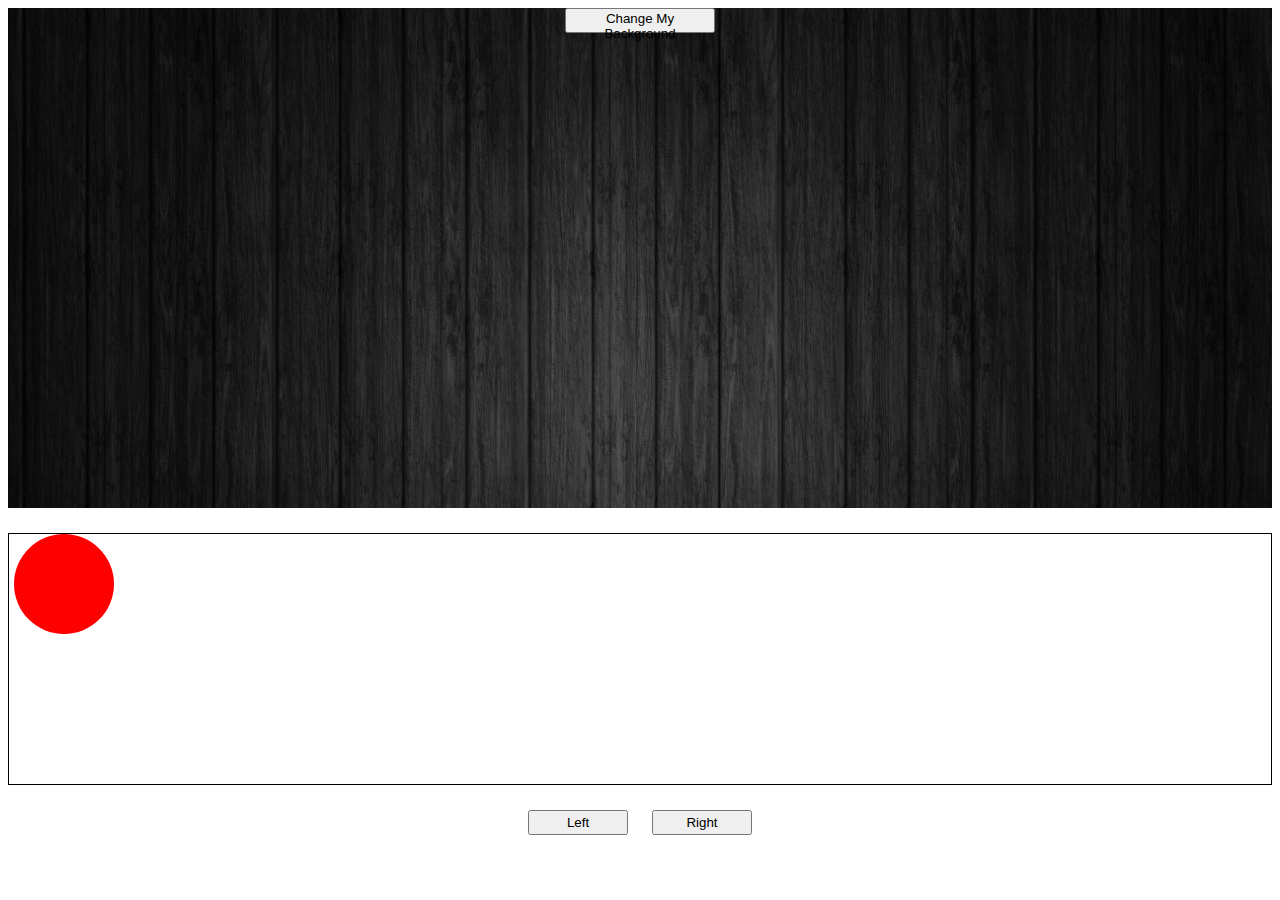
<file: index.html>
<!DOCTYPE html>
<html>

<head>
    <title>Roberto's Website</title>
    <link rel="stylesheet" href="./css/styles.css">
</head>

<body>
    <div id="background">
            <button id="background-btn">Change My Background</button>
    </div>


    <div id="ball-container">
        <div id="ball" style="left:0px;">

        </div>
    </div>
    <div id="controls">
        <button class="control-btn" id="left">Left</button>
        <button class="control-btn" id="right">Right</button>

    </div>

    <script src="js/index.js"> </script>
</body>

</html>
</file>
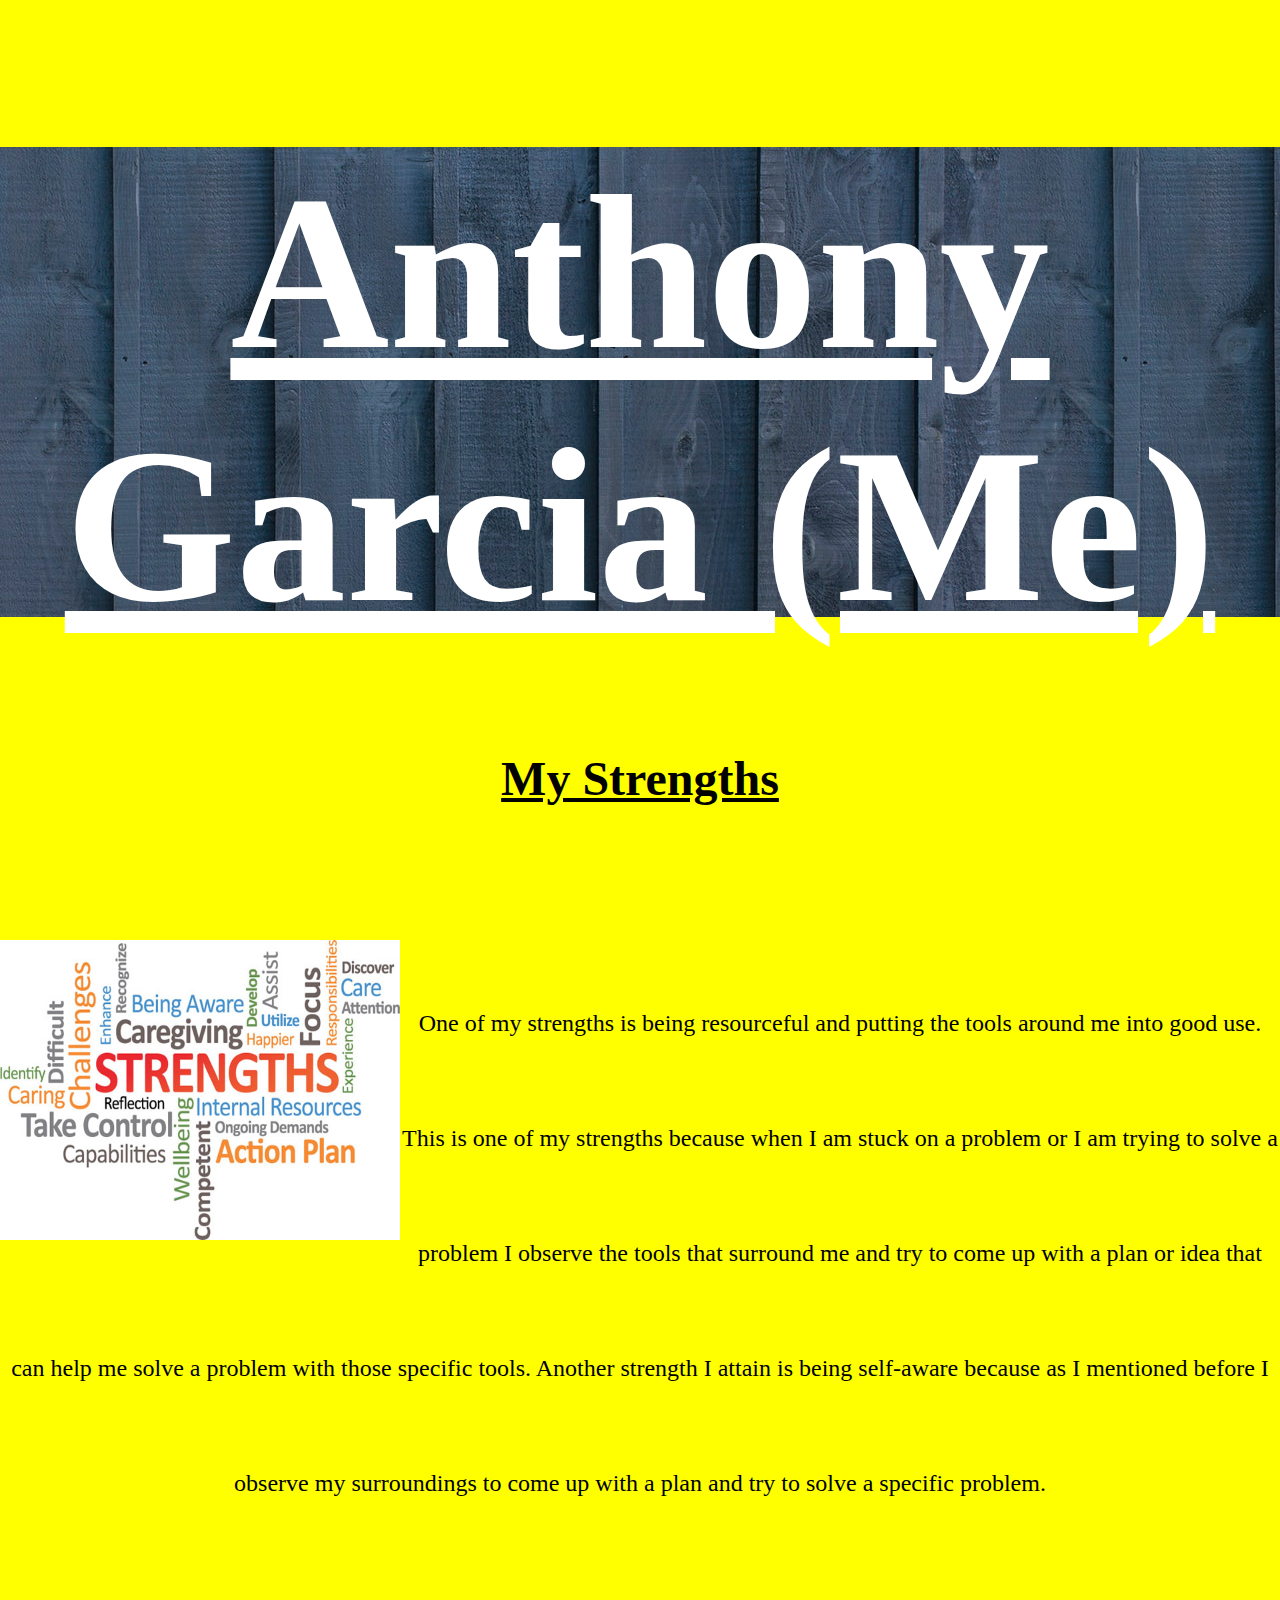
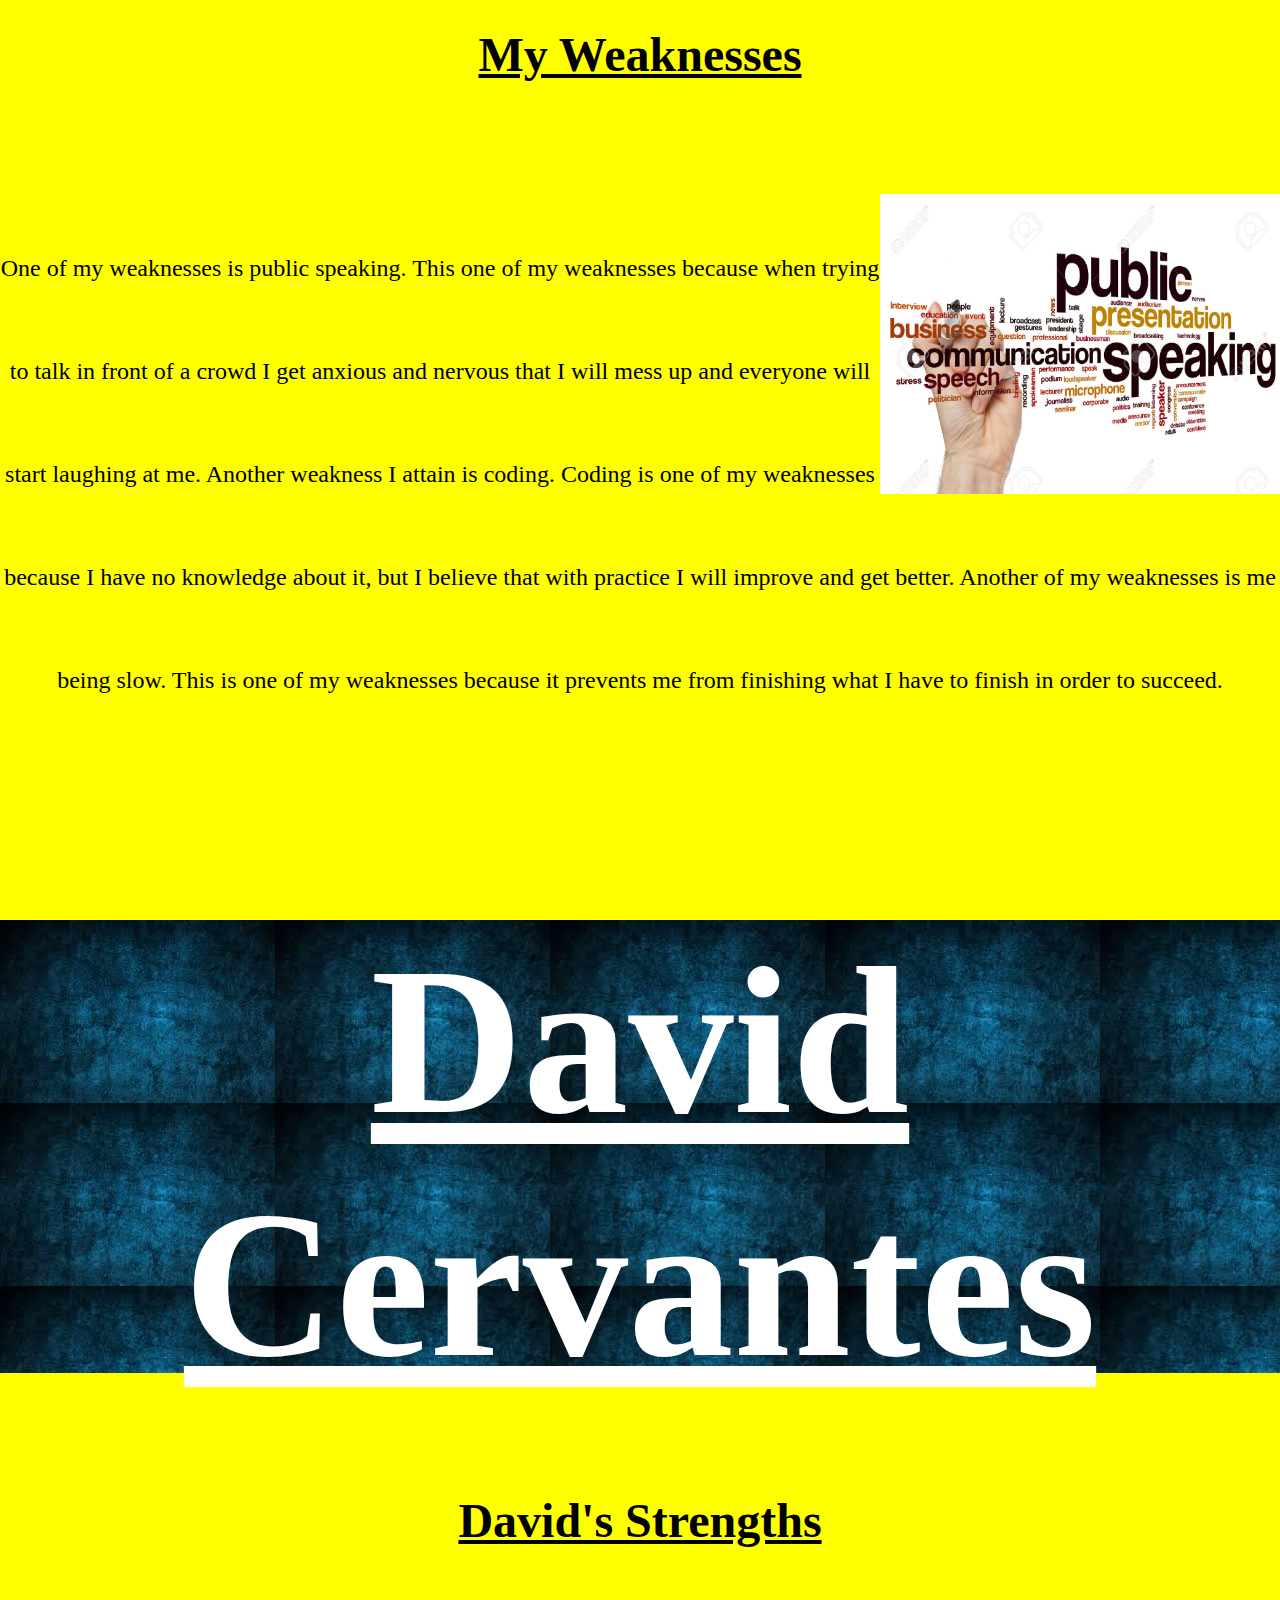
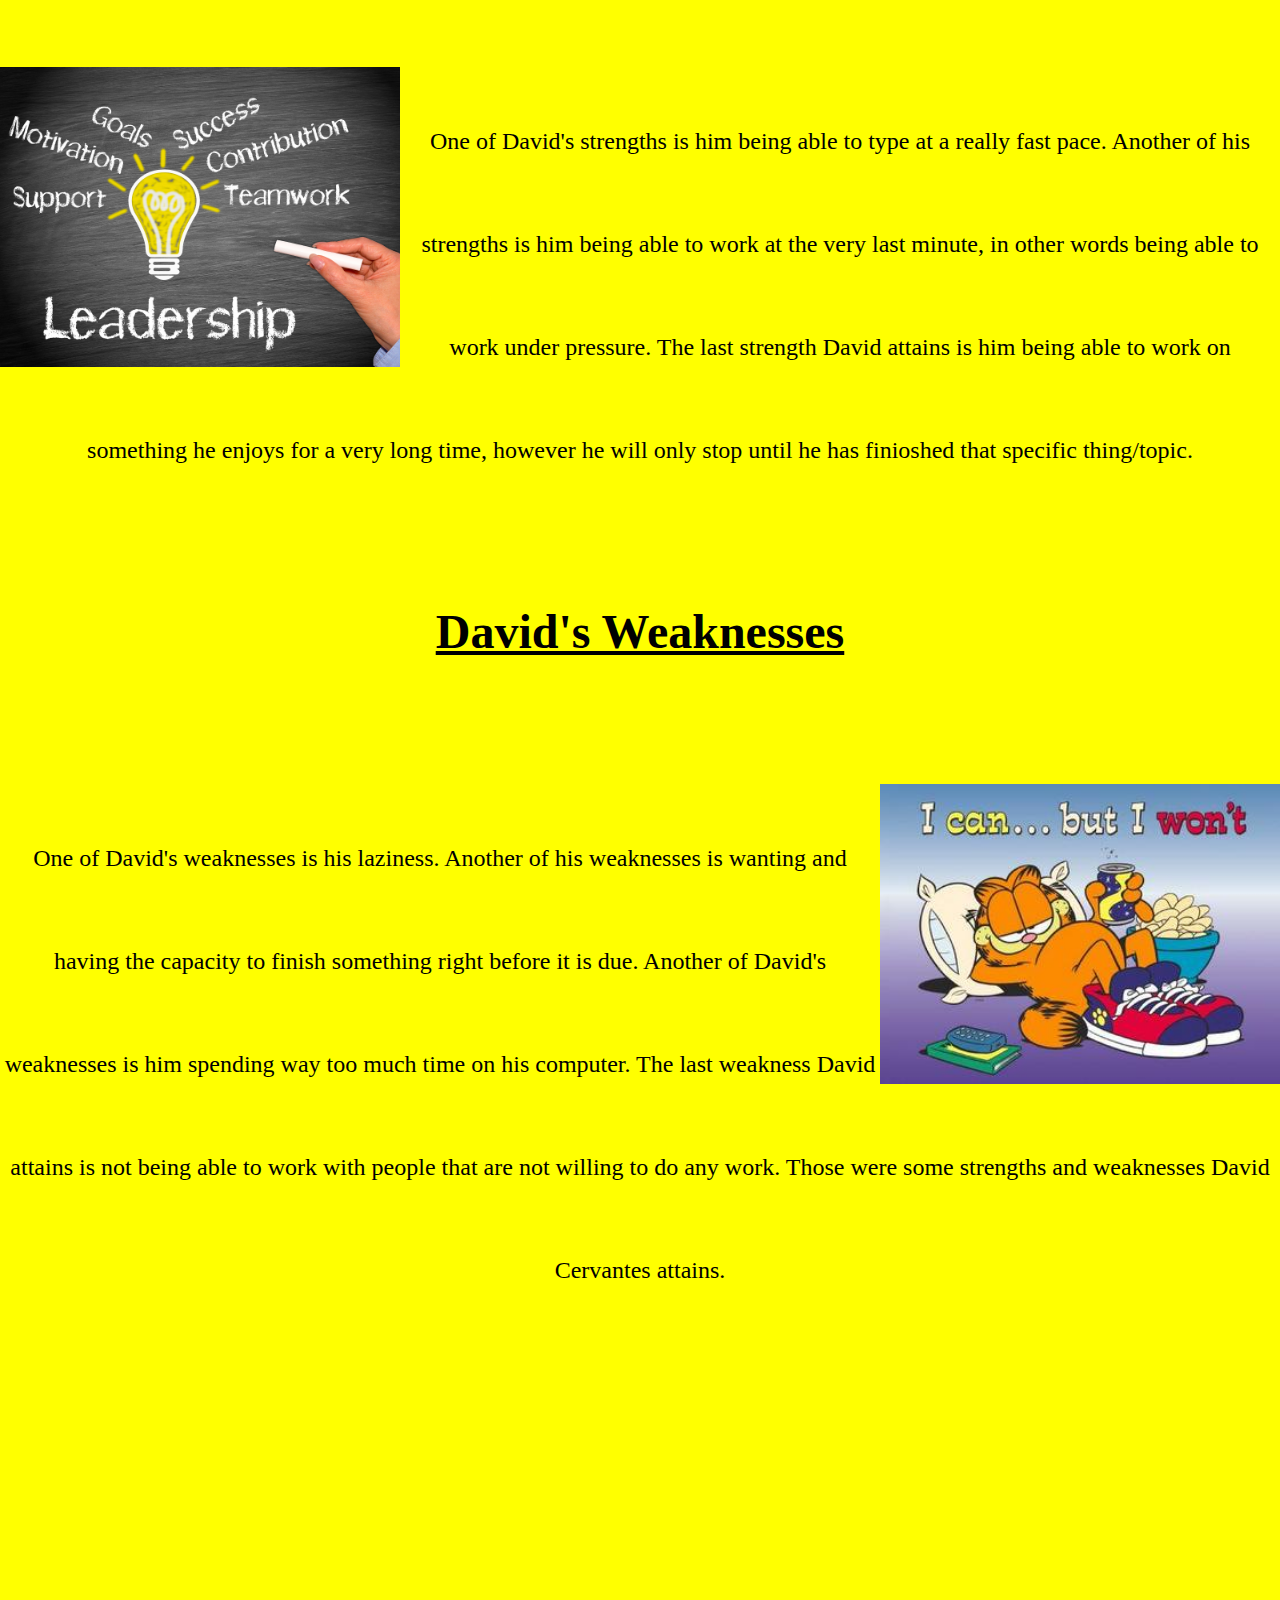
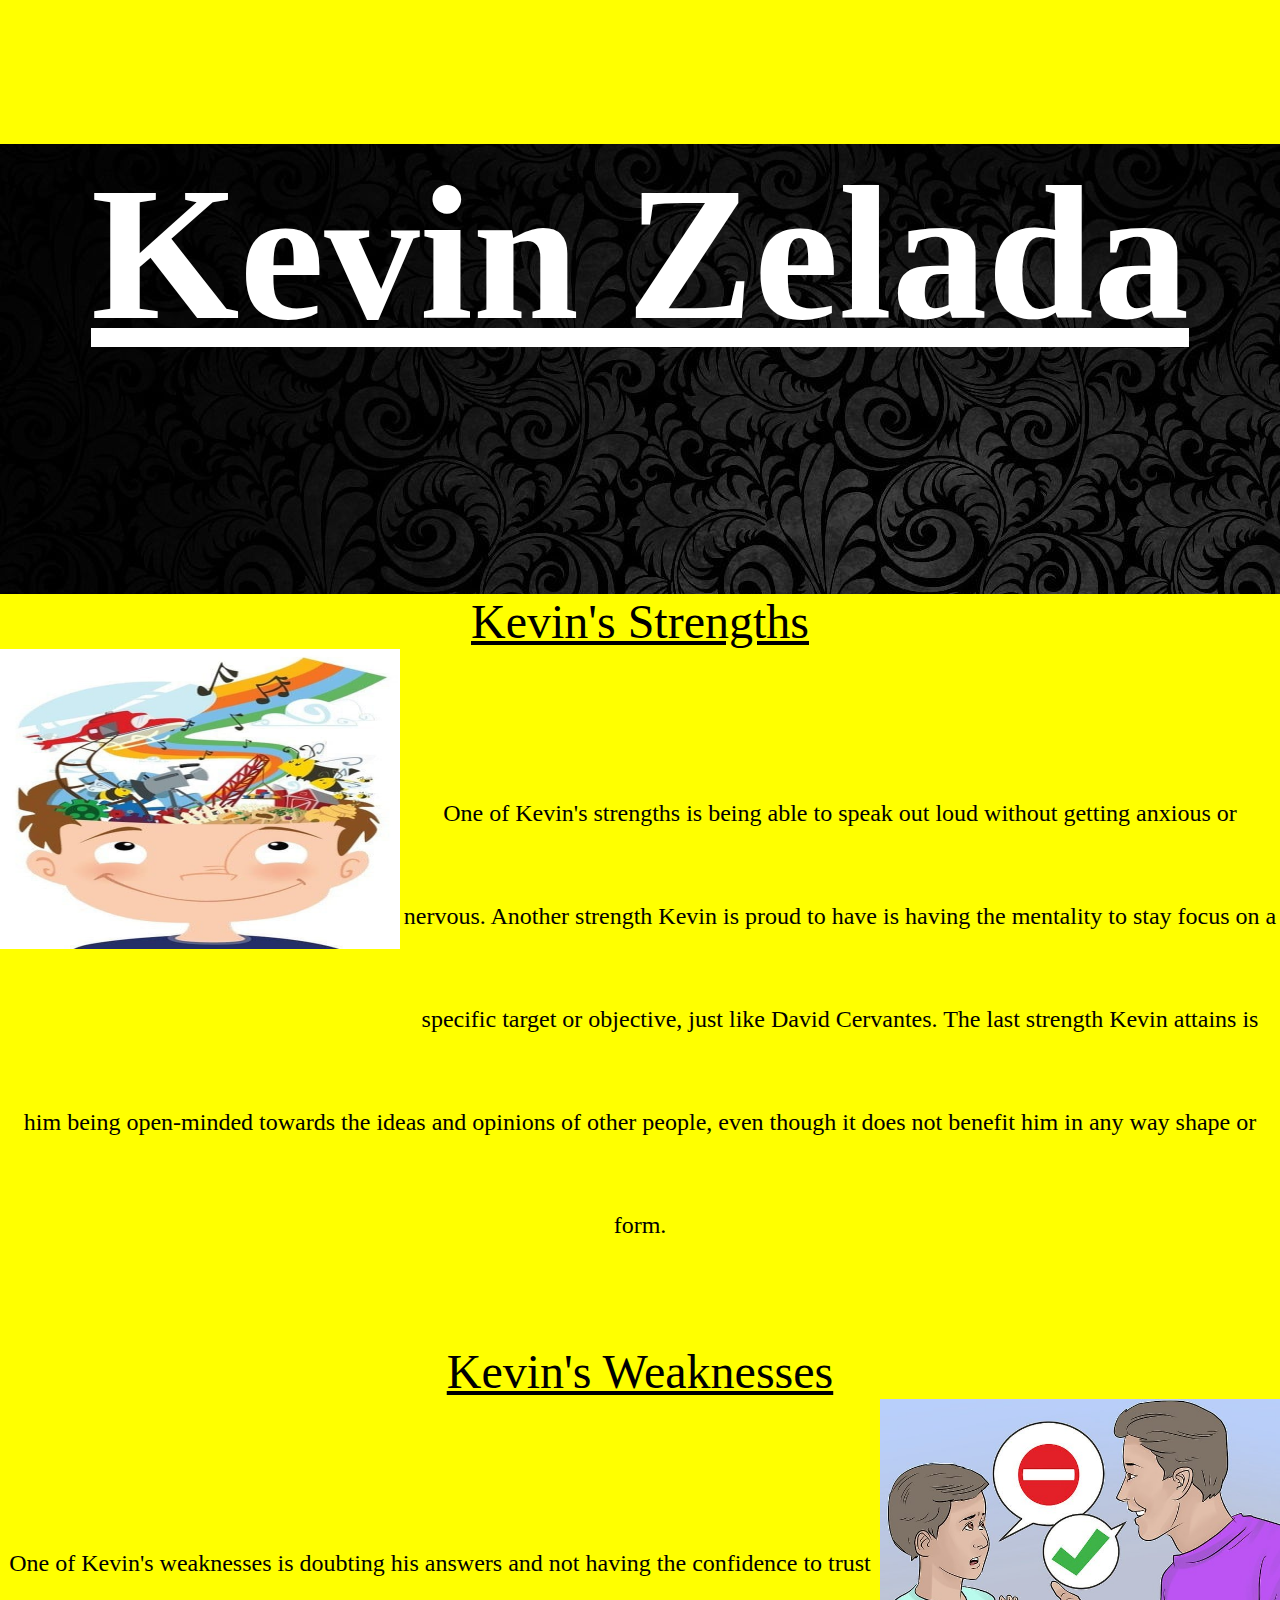
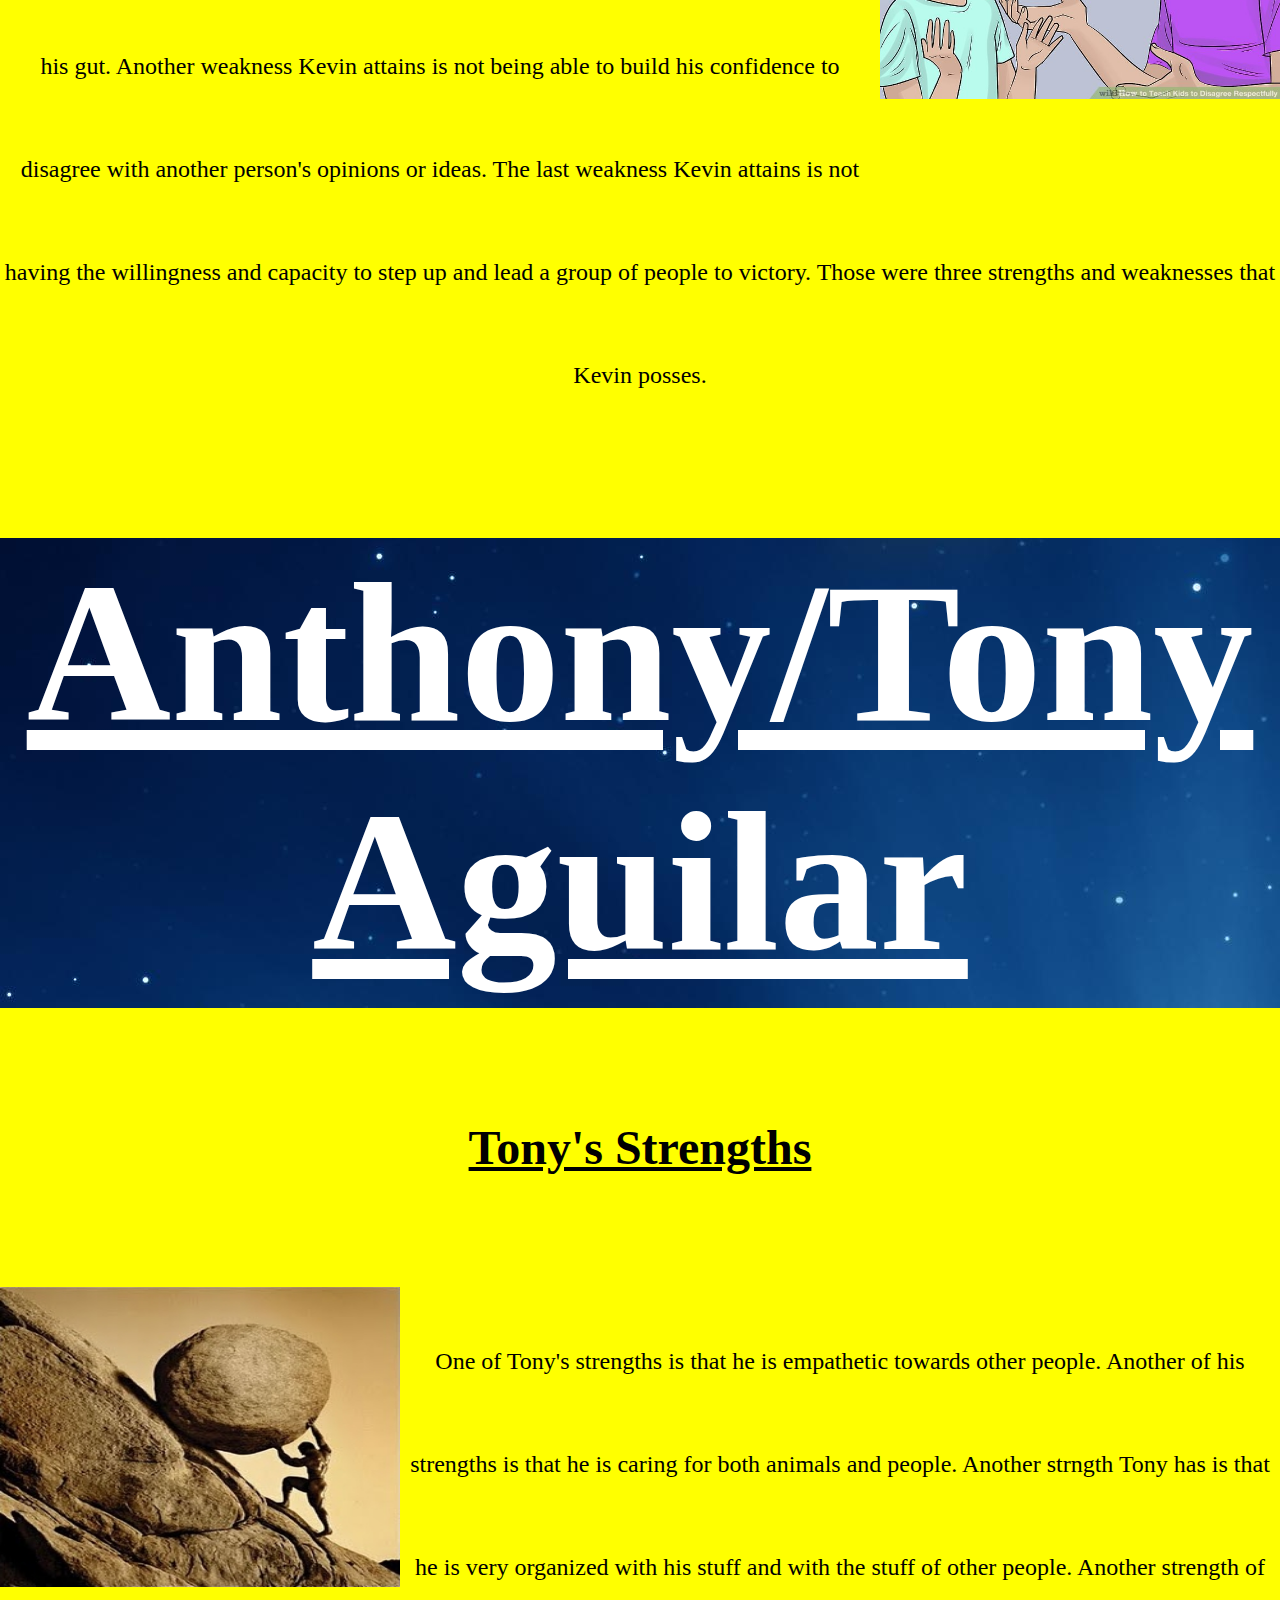
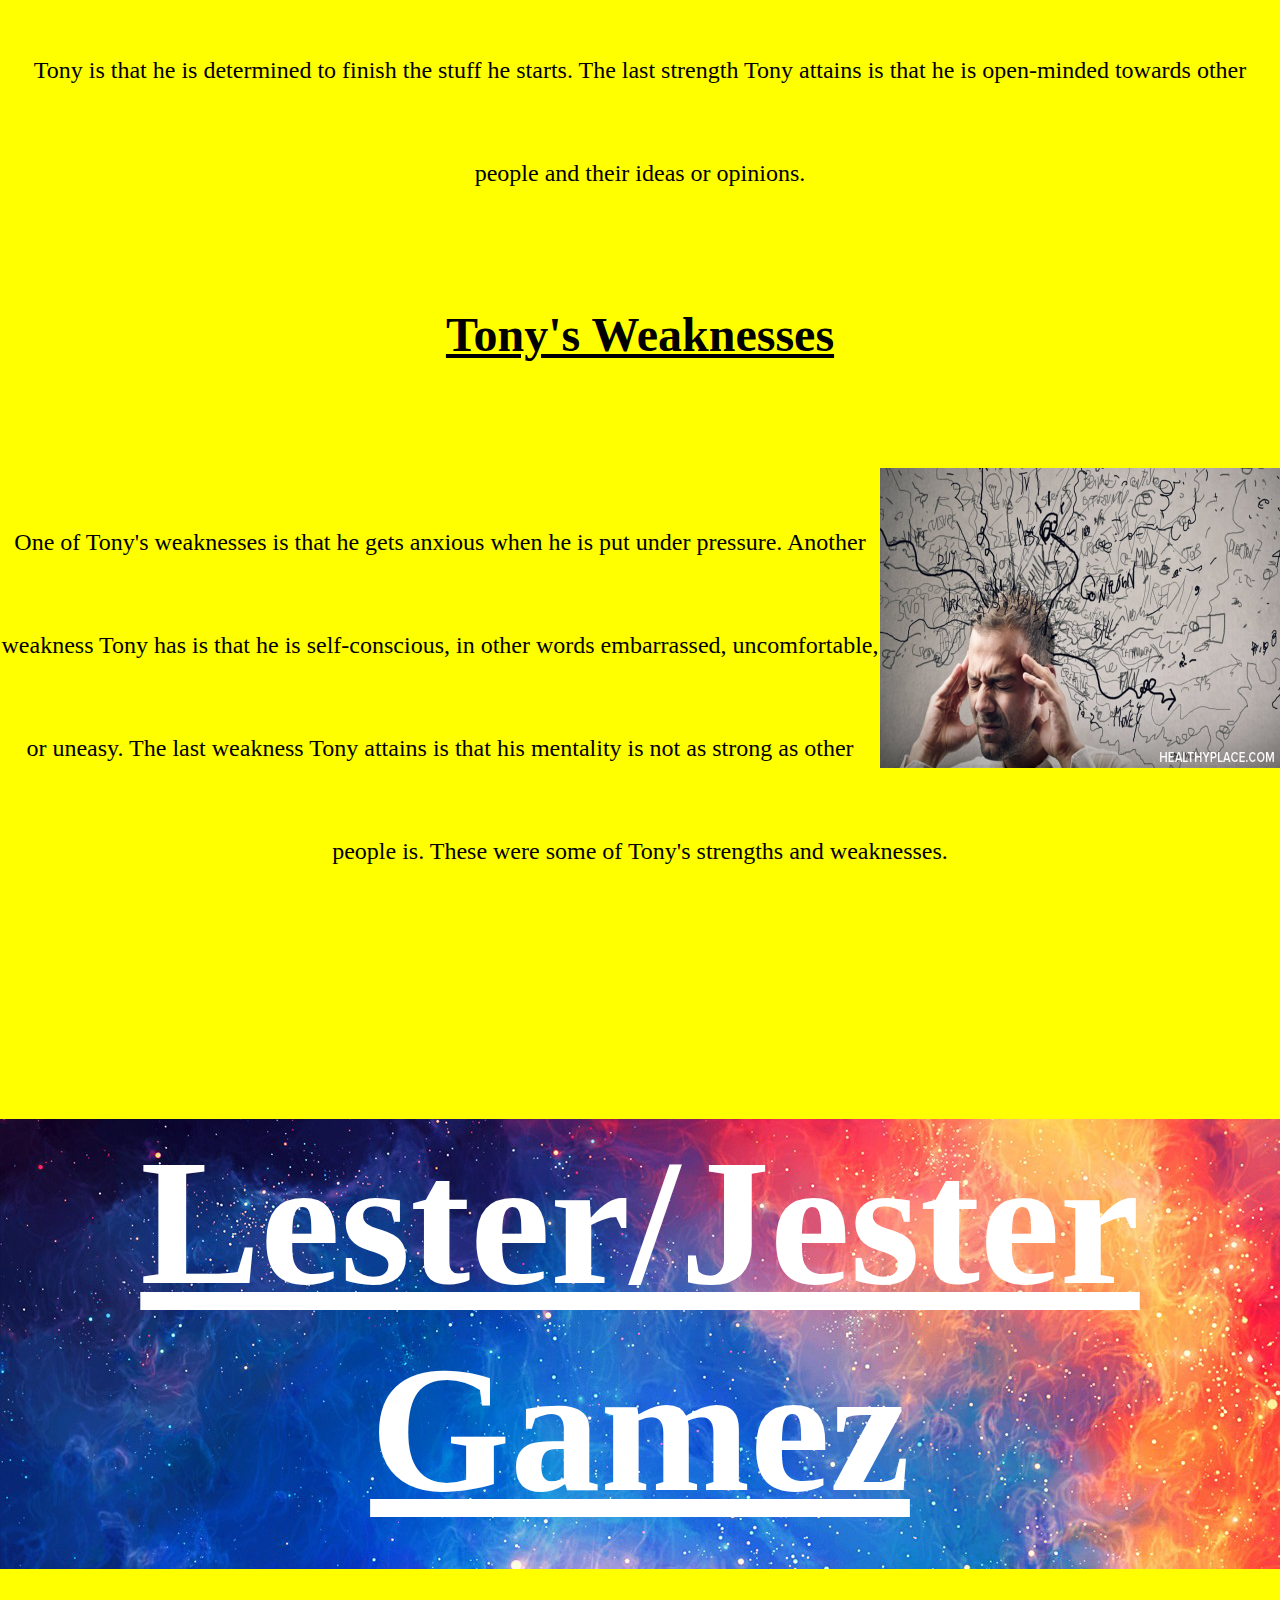
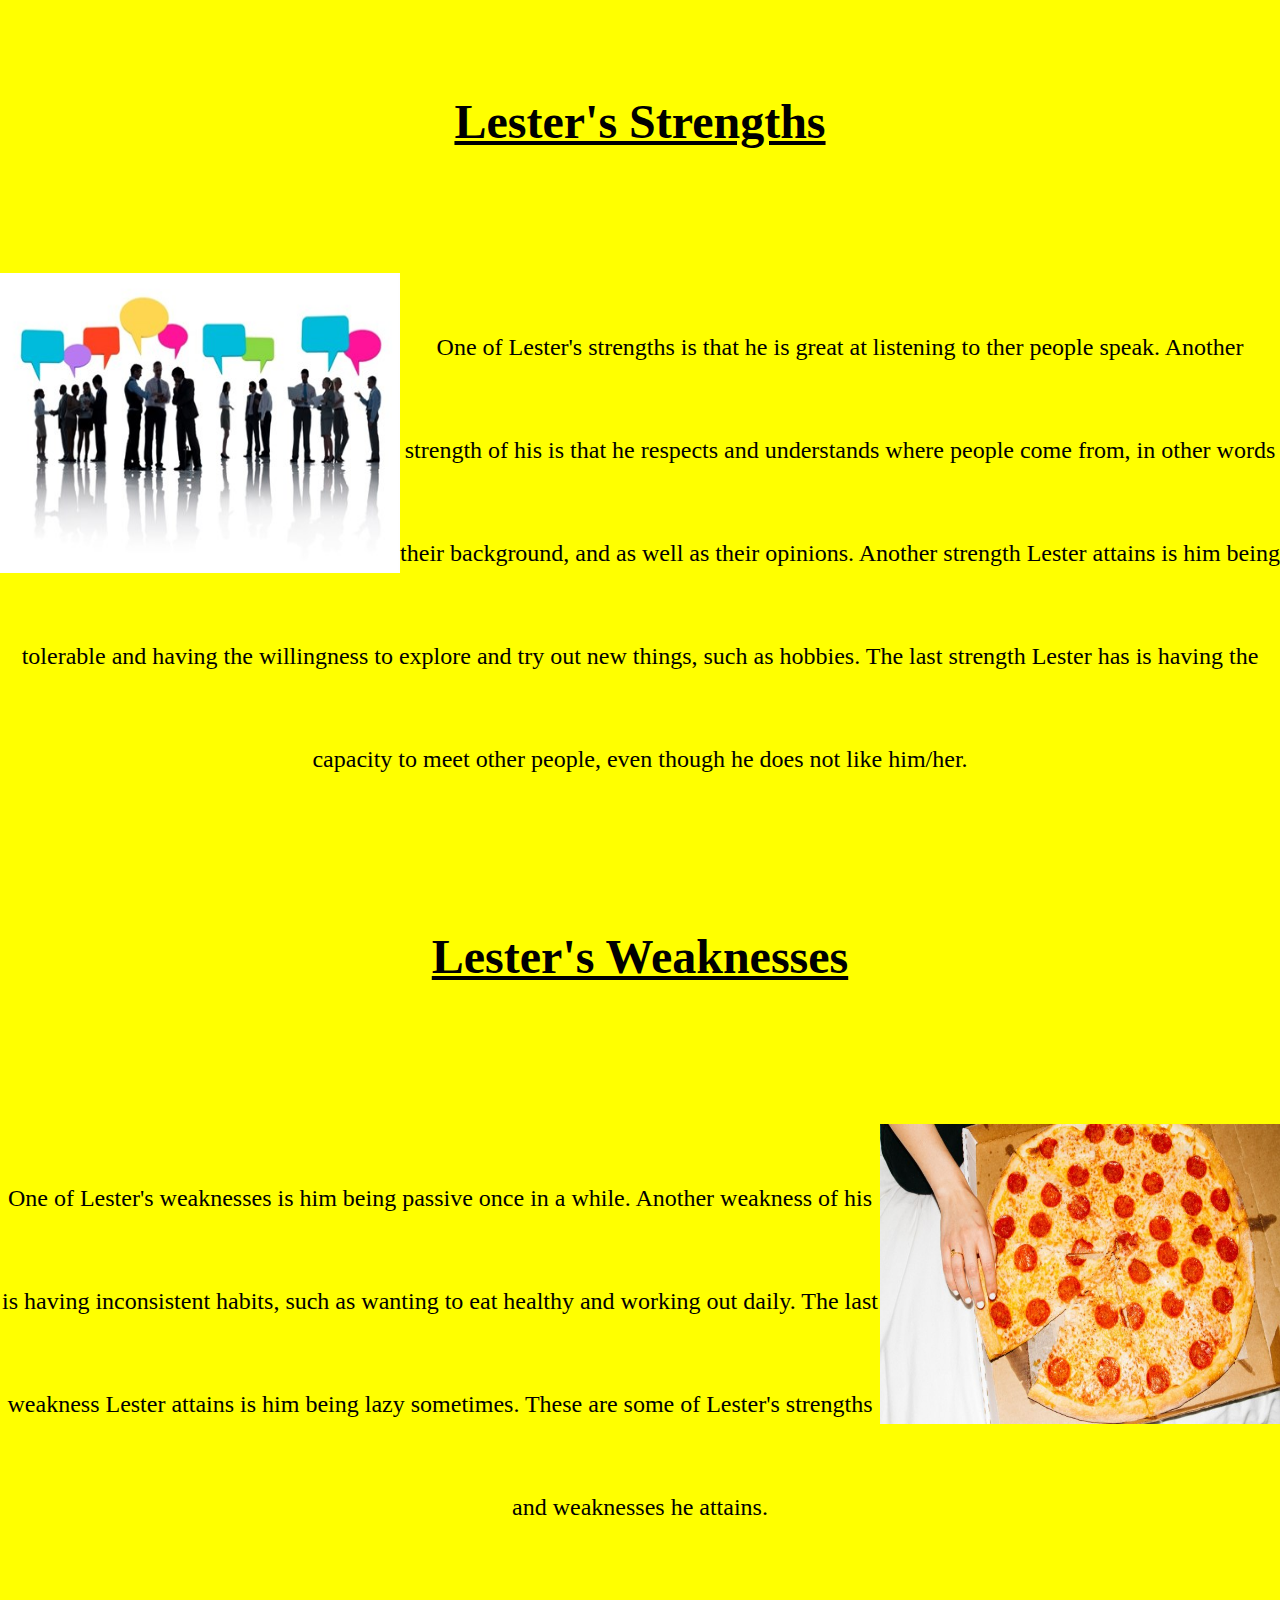
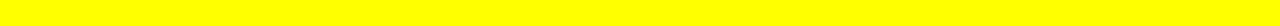
<file: css/CSS Project #1-2/index2.html>
<!DOCTYPE html>

<html>


<head>

  <link rel="stylesheet" href="./styles.css">

</head>


<body bgcolor=yellow>


    <div id="Placement1">

        <h1><u><center>Anthony Garcia (Me)</center></u></h1>

  </div>


  <div id="Placement5">

    <h1><font size="7"><u><center>My Strengths</center></u></font></h1>

    <img align="left" src="strengths.jpg" class="size">

    <p align="right"><font size="5"><center>One of my strengths is being resourceful and putting the tools around me into good use. 
      This is one of my strengths because when I am stuck on a problem or I am trying to solve a problem I observe the tools that surround me and try 
      to come up with a plan or idea that can help me solve a problem with those specific tools. Another strength I attain is being self-aware because as I mentioned before I 
      observe my surroundings to come up with a plan and try to solve a specific problem.
    </center></font></p>

  </div>


  <div id="Placement2">

    <h2><font size="7"><u><center>My Weaknesses</center></u></font></h2>

    <img align="right" src="weak.jpg" class="size">

    <p align="left"><font size="5"><center>One of my weaknesses is public speaking. This one of my weaknesses because when trying to 
      talk in front of a crowd I get anxious and nervous that I will mess up and everyone will start laughing at me. Another weakness I attain is coding.
      Coding is one of my weaknesses because I have no knowledge about it, but I believe that with practice I will improve and get better. Another of my weaknesses is me 
      being slow. This is one of my weaknesses because it prevents me from finishing what I have to finish in order to succeed.
    </center></font></p>

  </div>


  <div id="Placement3">

    <h3><u><center>David Cervantes</center></u></h3>

     </div>


     <div id="Placement6">

      <h4><font size="7"><u><center>David's Strengths</center></u></font></h4>

      <img align="left" src="red.jpg" class="size">

      <p align="right"><font size="5"><center>One of David's strengths is him being able to type at a really fast pace. Another of his strengths 
        is him being able to work at the very last minute, in other words being able to work under pressure. The last strength David attains is him being able 
        to work on something he enjoys for a very long time, however he will only stop until he has finioshed that specific thing/topic. 
      </center></font></p>

     </div>


     <div id="Placement7">

      <h5><font size="7"><u><center>David's Weaknesses</center></u></font></h5>

      <img align="right" src="cat.jpg" class="size">

      <p align="left"><font size="5"><center>One of David's weaknesses is his laziness. Another of his weaknesses is wanting and having the capacity 
        to finish something right before it is due. Another of David's weaknesses is him spending way too much time on his computer. The last weakness David attains
        is not being able to work with people that are not willing to do any work. Those were some strengths and weaknesses David Cervantes attains.
      </center></font></p>

     </div>


     <div id="Placement8">

      <h6><u><center>Kevin Zelada</center></u></h6>

     </div>


     <div id="Placement9">

      <h7><font size="7"><u><center>Kevin's Strengths</center></u></font></h7>

      <img align="left" src="open.jpg" class="size">

      <p align="right"><font size="5"><center>One of Kevin's strengths is being able to speak out loud without getting anxious or nervous. Another
        strength Kevin is proud to have is having the mentality to stay focus on a specific target or objective, just like David Cervantes. The last strength Kevin
        attains is him being open-minded towards the ideas and opinions of other people, even though it does not benefit him in any way shape or 
        form.
     </center></font></p>

     </div>


     <div id="Placement10">

      <h8><font size="7"><u><center>Kevin's Weaknesses</center></u></font></h8>

      <img align="right" src="dis.jpg" class="size">

      <p align="left"><font size="5"><center>One of Kevin's weaknesses is doubting his answers and not having the confidence to trust his gut. Another
        weakness Kevin attains is not being able to build his confidence to disagree with another person's opinions or ideas. The last weakness Kevin attains is not having the willingness and capacity 
        to step up and lead a group of people to victory. Those were three strengths and weaknesses that Kevin 
        posses.
      </center></font></p>

     </div>


     <div id="Placement11">

      <h1><u><center>Anthony/Tony Aguilar</center></u></h1>

     </div>


     <div id="Placement12">

      <h2><font size="7"><u><center>Tony's Strengths</center></u></font></h2>

      <img align="left" src="man.jpg" class="size">

      <p align="right"><font size="5"><center>One of Tony's strengths is that he is empathetic towards other people. Another of his strengths is that he is caring
        for both animals and people. Another strngth Tony has is that he is very organized with his stuff and with the stuff of other people. Another strength of Tony is that he is determined to finish 
        the stuff he starts. The last strength Tony attains is that he is open-minded towards other people and their ideas or opinions.
      </center></font></p>

     </div>


     <div id="Placement13">

      <h3><font size="7"><u><center>Tony's Weaknesses</center></u></font></h3>

      <img align="right" src="ran.jpg" class="size">

      <p align="left"><font size="5"><center>One of Tony's weaknesses is that he gets anxious when he is put under pressure. Another weakness Tony has is that he
         is self-conscious, in other words embarrassed, uncomfortable, or uneasy. The last weakness Tony attains is that his mentality is not as strong as other people is.
        These were some of Tony's strengths and weaknesses. 
      </center></font></p>

     </div>

     <div id="Placement14">

      <h4><u><center>Lester/Jester Gamez</center></u></h4>

     </div>


     <div id="Placement15">

      <h5><font size="7"><u><center>Lester's Strengths</center></u></font></h5>

      <img align="left" src="minds.jpg" class="size">

      <p align="right"><font size="5"><center>One of Lester's strengths is that he is great at listening to ther people speak. Another strength of his is that he respects 
        and understands where people come from, in other words their background, and as well as their opinions. Another strength Lester attains is him  being tolerable and having 
        the willingness to explore and try out new things, such as hobbies. The last strength Lester has is having the capacity to meet other people, even though he does not like him/her.
       </center></font></p>

     </div>


     <div id="Placement16">

      <h6><font size="7"><u><center>Lester's Weaknesses</center></u></font></h6>

      <img align="right" src="pizza.jpg" class="size">

      <p align="left"><font size="5"><center>One of Lester's weaknesses is him being passive once in a while. Another weakness of his is having inconsistent habits, such 
        as wanting to eat healthy and working out daily. The last weakness Lester attains is him being lazy sometimes. These are some of Lester's strengths and weaknesses he 
        attains.
      </center></font></p>
    
    </div>



</body>

</html>
</file>
<file: css/styles.css>
#background{
    background: url('../assets/background.jpg');
    background-size: cover;
    background-repeat: no-repeat;
    width: 100%;
    height: 500px;
}

#background-btn{
    display: block;
    margin: auto;
    height: 25px;
    width: 150px;
}

#ball-container{
    position: relative;
    border: solid thin black;
    height: 250px;
    margin-top: 25px;
}

#ball{
    position: absolute;
    width: 100px;
    height: 100px;
    top:0;
    left:1px;
    margin-left: 5px;
    border-radius: 50%;
    background-color: red;
}
#controls{
    padding-top: 25px;
    text-align: center;
}
.control-btn{
    display: inline-block;
    margin: 0 10px;
    width: 100px;
    height: 25px;
}
</file>
<file: css/CSS Project #1-2/styles.css>
#Placement1{

    background-image: url("./board.jpg");
    font-size: 110px;
    color: white;
    height: 470px;
    width: 100%;
    margin-bottom: -120px;
    margin: 0px;
   
}

body{

    display: block;
    margin: 0px;

}

.size{

    width: 400px;
    height: 300px;
    
    }

    #Placement2{

        margin-top: 800px;
        margin-right: 300px;
        font-size: 90px;
        margin: 0px;
       
    }

   
   
        .size{

            width: 400px;
            height: 300px;

        }
        

     #Placement5{

        margin-top: 400px;
        margin-right: 300px;
        font-size: 100px;
        margin: 0px;
       
    }

    #Placement3{

        background-image: url("./tri.jpg");
        font-size: 180px;
        color: white;
        height: 453px;
        width: 100%;
        margin-bottom: 120px;
        margin-top: 840px;
        margin: 0px;

    }

    body{

        display: block;
        margin: 0px;
    
    }
    
    .size{
    
        width: 400px;
        height: 300px;

    }

    #Placement6{

        margin-top: 800px;
        margin-right: 300px;
        font-size: 90px;
        margin: 0px;

    }

    .size{

        width: 400px;
        height: 300px;

    }

    #Placement7{

        margin-top: 800px;
        margin-right: 300px;
        font-size: 90px;
        margin: 0px;

    }

    .size{

        width: 400px;
        height: 300px;

    }

    #Placement8{
        background-image: url("./black.jpg");
        font-size: 285px;
        color: white;
        height: 450px;
        width: 100%;
        margin-bottom: 120px;
        margin-top: 840px;
        margin: 0px;

    }

    body{

        display: block;
        margin: 0px;
    
    }
    
    .size{
    
        width: 400px;
        height: 300px;

    }

    #Placement9{

        margin-top: 800px;
        margin-right: 300px;
        font-size: 90px;
        margin: 0px;

    }

    .size{

        width: 400px;
        height: 300px;

    }

    #Placement10{

        margin-top: 800px;
        margin-right: 300px;
        font-size: 90px;
        margin: 0px;

    }

    .size{

        width: 400px;
        height: 300px;

    }

    #Placement11{
        background-image: url("./lines.jpg");
        font-size: 100px;
        color: white;
        height: 470px;
        width: 100%;
        margin-bottom: 120px;
        margin-top: -840px;
        margin: 0px;

    }

    body{

        display: block;
        margin: 0px;
    
    }
    
    .size{
    
        width: 400px;
        height: 300px;

    }

    #Placement12{

        margin-top: 800px;
        margin-right: 300px;
        font-size: 90px;
        margin: 0px;

    }

    .size{

        width: 400px;
        height: 300px;

    }

    #Placement13{

        margin-top: 800px;
        margin-right: 300px;
        font-size: 90px;
        margin: 0px;

    }

    .size{

        width: 400px;
        height: 300px;

    }

    #Placement14{

        background-image: url("./fire.jpg");
        font-size: 180px;
        color: white;
        height: 450px;
        width: 100%;
        margin-bottom: 120px;
        margin-top: 840px;
        margin: 0px;

    }

    body{

        display: block;
        margin: 0px;
    
    }
    
    .size{
    
        width: 400px;
        height: 300px;

    }

    #Placement15{

        margin-top: 800px;
        margin-right: 300px;
        font-size: 90px;
        margin: 0px;
       
    }

   
   
        .size{

            width: 400px;
            height: 300px;

        }
        
        
        #Placement16{

        margin-top: 800px;
        margin-right: 300px;
        font-size: 90px;
        margin: 0px;
       
    }

   
   
        .size{

            width: 400px;
            height: 300px;

        }
</file>
